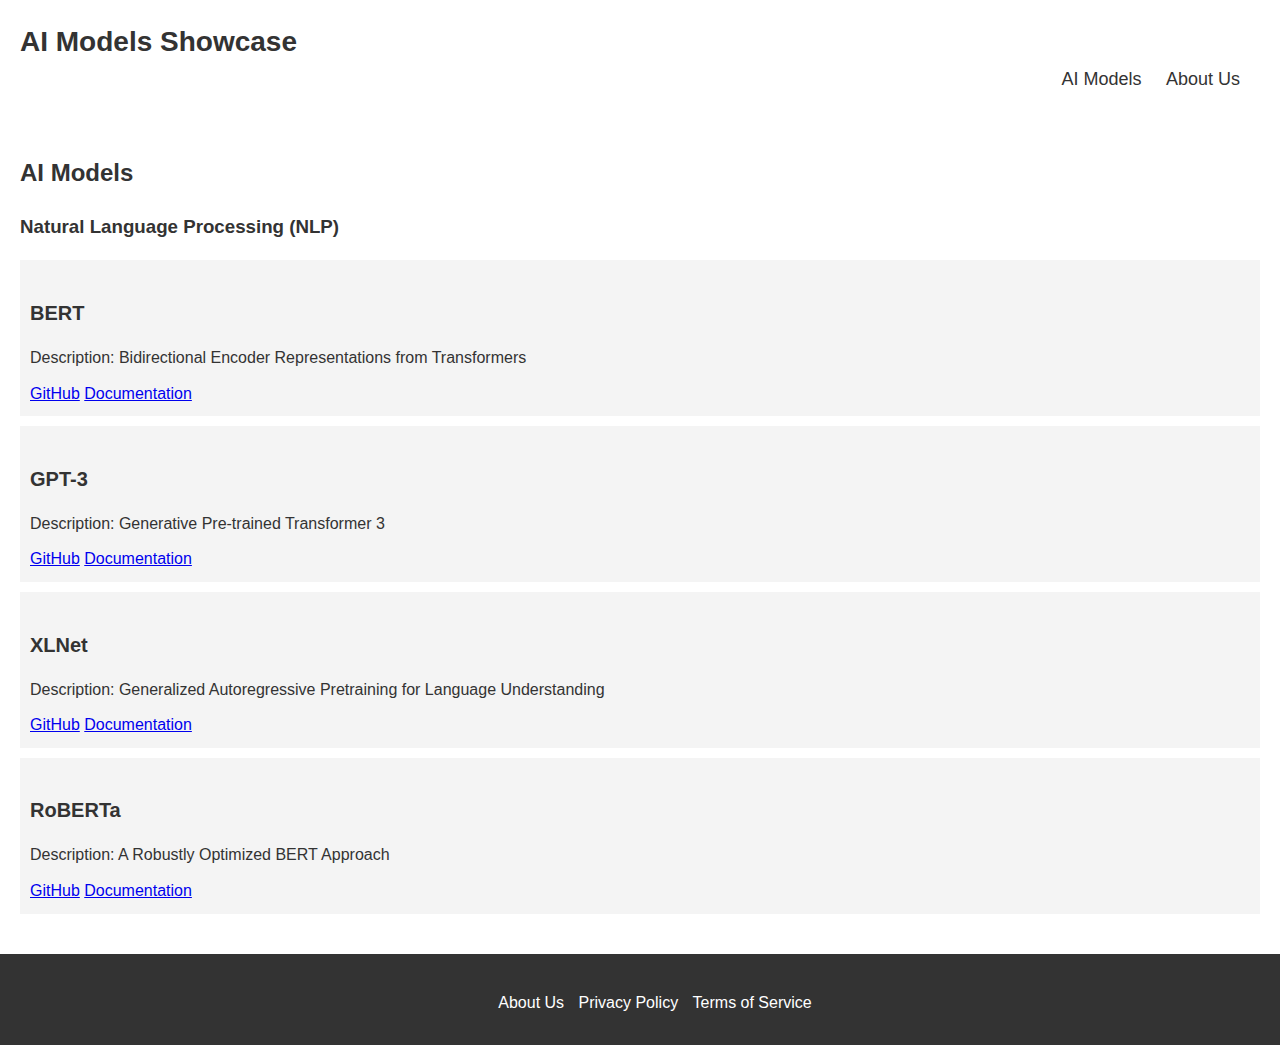
<file: index.html>
<!DOCTYPE html>
<html lang="en">
  <head>
    <meta charset="UTF-8" />
    <meta name="viewport" content="width=device-width, initial-scale=1.0" />
    <title>AI Models Showcase</title>
    <link rel="stylesheet" href="styles.css" />
  </head>
  <body>
    <header>
      <h1>AI Models Showcase</h1>
      <nav>
        <ul>
          <li><a href="#ai-models">AI Models</a></li>
          <li><a href="about.html">About Us</a></li>
        </ul>
      </nav>
    </header>

    <main>
      <section id="ai-models">
        <h2>AI Models</h2>
        <div class="category">
          <h3>Natural Language Processing (NLP)</h3>
          <div class="model">
            <h4>BERT</h4>
            <p>
              Description: Bidirectional Encoder Representations from
              Transformers
            </p>
            <a href="https://github.com/google-research/bert">GitHub</a>
            <a href="https://huggingface.co/transformers/model_doc/bert.html"
              >Documentation</a
            >
          </div>
          <div class="model">
            <h4>GPT-3</h4>
            <p>Description: Generative Pre-trained Transformer 3</p>
            <a href="https://github.com/openai/gpt-3">GitHub</a>
            <a href="https://openai.com/gpt-3">Documentation</a>
          </div>
          <div class="model">
            <h4>XLNet</h4>
            <p>
              Description: Generalized Autoregressive Pretraining for Language
              Understanding
            </p>
            <a href="https://github.com/zihangdai/xlnet">GitHub</a>
            <a href="https://github.com/zihangdai/xlnet">Documentation</a>
          </div>
          <div class="model">
            <h4>RoBERTa</h4>
            <p>Description: A Robustly Optimized BERT Approach</p>
            <a href="https://github.com/pytorch/fairseq">GitHub</a>
            <a href="https://huggingface.co/transformers/model_doc/roberta.html"
              >Documentation</a
            >
          </div>
          <!-- Add more models -->
          <!-- You can add more models here -->
        </div>
        <!-- You can add more categories here -->
      </section>
    </main>

    <footer>
      <ul>
        <li><a href="about.html">About Us</a></li>
        <li><a href="#">Privacy Policy</a></li>
        <li><a href="#">Terms of Service</a></li>
      </ul>
    </footer>
  </body>
</html>
</file>
<file: styles.css>
/* Old-School/Wikipedia Style */
body {
  font-family: Arial, sans-serif;
  line-height: 1.6;
  background-color: #f9f9f9;
  color: #333;
  margin: 0;
  padding: 0;
}

header {
  background-color: #fff;
  padding: 20px;
}

header h1 {
  font-size: 28px;
  font-weight: bold;
  margin: 0;
}

nav ul {
  list-style-type: none;
  margin: 0;
  padding: 0;
  text-align: right; /* Aligning the navigation to the right */
}

nav ul li {
  display: inline;
  margin-right: 20px;
}

nav ul li a {
  text-decoration: none;
  color: #333;
  font-size: 18px; /* Increase the font size for better visibility */
}

nav ul li a:hover {
  color: #666; /* Changing the color on hover */
}

main {
  background-color: #fff;
  padding: 20px;
}

h2 {
  font-size: 24px;
}

.category {
  margin-bottom: 20px;
}

.model {
  background-color: #f4f4f4;
  padding: 10px;
  margin-bottom: 10px;
}

.model h4 {
  font-size: 20px;
  margin-bottom: 5px;
}

.model p {
  margin-bottom: 10px;
}

footer {
  background-color: #333;
  color: #fff;
  padding: 20px;
  text-align: center;
}

footer ul {
  list-style-type: none;
  margin-bottom: 10px;
}

footer ul li {
  display: inline;
  margin-right: 10px;
}

footer ul li a {
  text-decoration: none;
  color: #fff;
}

footer ul li a:hover {
  text-decoration: underline;
}
</file>
